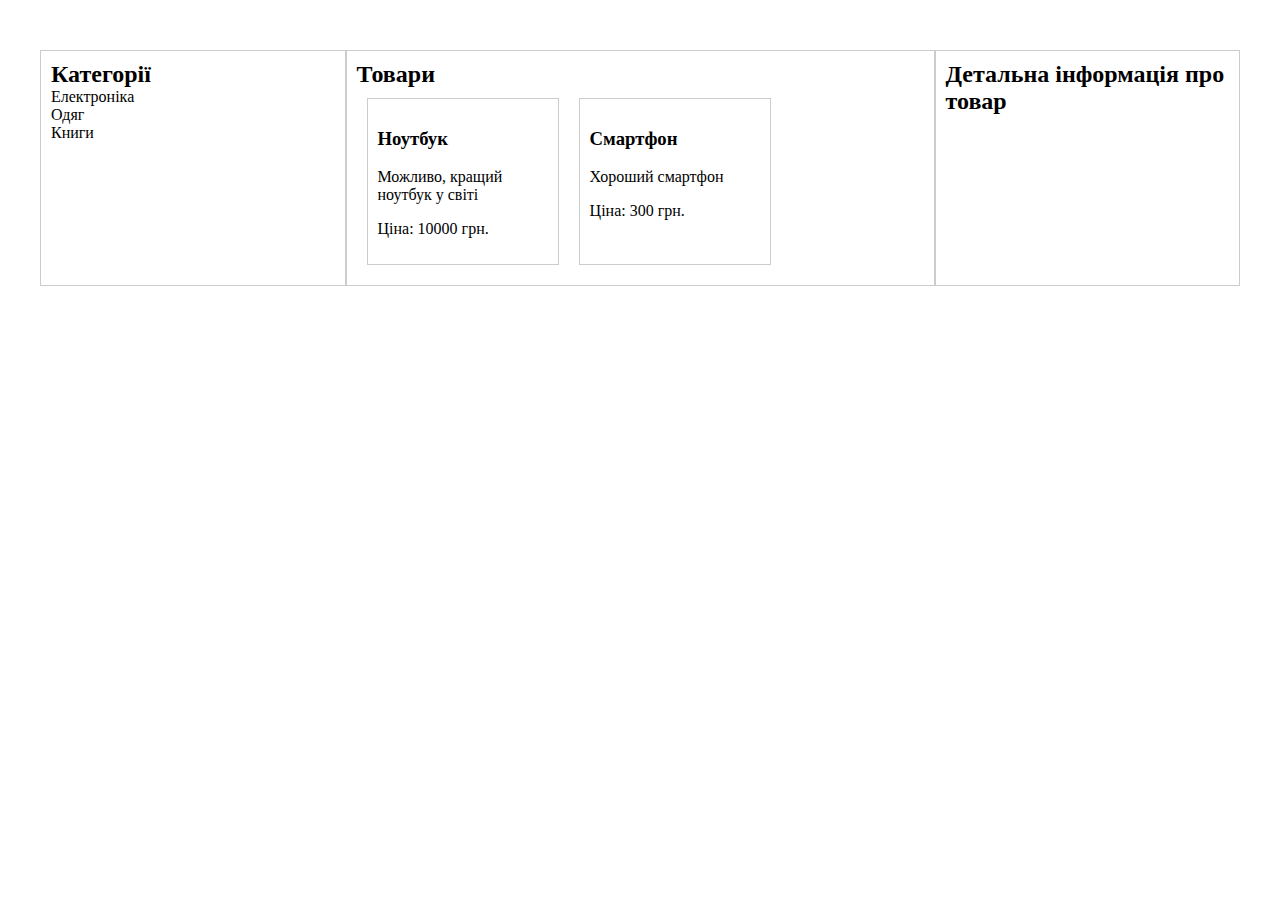
<file: hw-16/index.html>
<!DOCTYPE html>
<html>

<head>
  <meta charset="UTF-8">
  <title>Інтернет-магазин</title>
  <link rel="stylesheet" href="style.css">
</head>

<body>
  <div class="wrapper">
    <div class="left-block">
      <h2>Категорії</h2>
      <ul>
        <li class="category" data-category="electronics">Електроніка</li>
        <li class="category" data-category="clothing">Одяг</li>
        <li class="category" data-category="books">Книги</li>
      </ul>
    </div>
    <div class="middle-block">
      <h2>Товари</h2>
      <div class="products"></div>
    </div>
    <div class="right-block">
      <h2>Детальна інформація про товар</h2>
      <div id="productDetails"></div>
      <button id="buyButton" style="display: none;" onclick="buyProduct()">Купити</button>
      <div id="purchaseMessage" style="display: none;">Товар куплений!</div>
    </div>
  </div>
  <script src="script.js"></script>
</body>

</html>
</file>
<file: hw-16/style.css>
.wrapper {
	display: flex;
	flex-direction: row;
	margin: 50px auto;
	max-width: 1200px;
}

.left-block {
	flex: 1;
	padding: 10px;
	border: 1px solid #ccc;
}

.middle-block {
	flex: 2;
	padding: 10px;
	border: 1px solid #ccc;
}

.right-block {
	flex: 1;
	padding: 10px;
	border: 1px solid #ccc;
}

h2 {
	margin: 0;
}

ul {
	list-style: none;
	margin: 0;
	padding: 0;
}

li {
	cursor: pointer;
}

li:hover {
	text-decoration: underline;
}

.products {
	display: flex;
	flex-wrap: wrap;
}

.product {
	flex: 0 0 30%;
	margin: 10px;
	padding: 10px;
	border: 1px solid #ccc;
	cursor: pointer;
}

.product:hover {
	box-shadow: 0px 0px 10px #ccc;
}

.product img {
	max-width: 100%;
	height: auto;
}

#productDetails {
	margin: 20px 0;
}

#purchaseMessage {
	color: green;
	font-weight: bold;
	margin-top: 20px;
}
</file>
